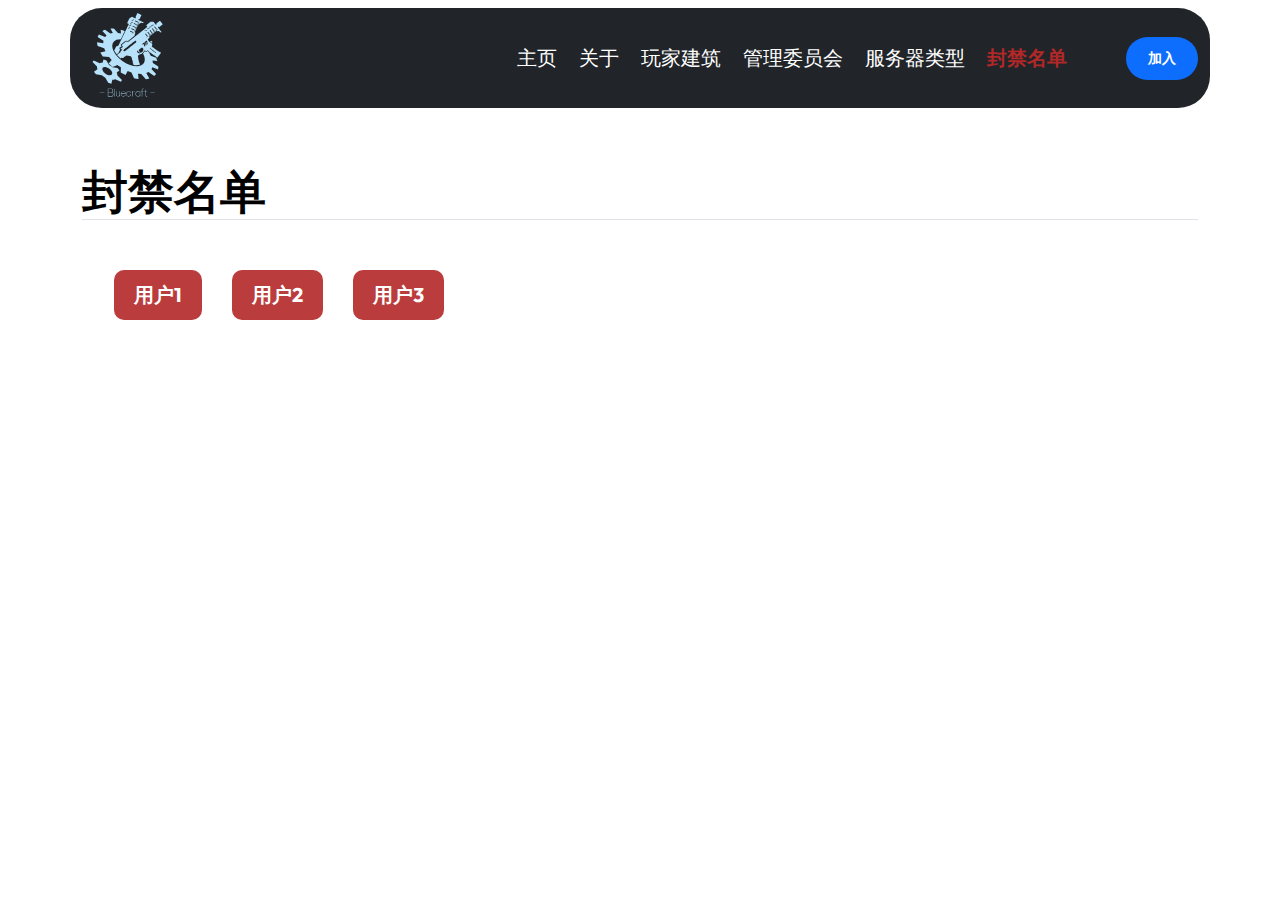
<file: ban-players.html>
<!DOCTYPE html>
<html lang="zh_CN">
<head>
    <meta charset="utf-8">
    <meta content="width=device-width, initial-scale=1" name="viewport">
    <meta content="这里是Bluecraft服务器的封禁人员名单" name="description">
    <meta content="Bluecraft管理组" name="author">
    <title>封禁人员名单</title>
    <link href="https://fonts.googleapis.com" rel="preconnect">
    <link href="./images/logo.ico" rel="icon">
    <link crossorigin href="https://fonts.gstatic.com" rel="preconnect">
    <link href="https://fonts.googleapis.com/css2?family=Outfit:wght@100;200;400;700&display=swap" rel="stylesheet">
    <link href="css/bootstrap.min.css" rel="stylesheet">
    <link href="css/bootstrap-icons.css" rel="stylesheet">
    <link href="css/bluecraft.css" rel="stylesheet">
    <style>
        .sticky-wrapper {
            position: initial;
            top: initial;
            right: initial;
            left: initial;
            margin-top: initial;
        }

        .sticky-wrapper.is-sticky .navbar {
            background-color: initial;
        }

        .modal {
            z-index: 100;

            padding-top: 25%;
        }

        .modal-backdrop {
            z-index: 90; /* 确保遮罩层的 z-index 低于模态框 */
        }

        .ban-list {
            margin-top: 50px;
            list-style-type: none;
            display: flex;
            flex-wrap: wrap;
            justify-content: flex-start;
            white-space: normal;
        }

        .ban-list li {
            margin-right: 30px;
            margin-bottom: 15px;
            padding: 10px 20px;
            background: rgba(178, 39, 39, 0.9);
            color: white;
            border-radius: var(--border-radius-small);
            font-weight: bold;
            font-size: 20px;
        }

        .ban-list li:hover {
            background: rgba(101, 22, 22, 1);
        }


    </style>
</head>
<body>


<nav class="navbar navbar-expand-lg">
    <div class="container bg-dark rounded-5">
        <a class="navbar-brand" href="index.html">
            <img alt="" class="logo-image" src="./images/BluecraftLogo.svg">
        </a>

        <a class="btn custom-btn d-lg-none ms-auto me-4"
           href="https://qm.qq.com/cgi-bin/qm/qr?k=Bj137bEZihI3Bt1LpopIG0ZwvwWbBA7r&jump_from=webapi&authKey=tRbFjScgGBaj5GoFt5/I0Z4fhw885oAq8GPoQ6+ZhnNnXb1i5QRmc5Cg6cZ0mTXo">点我入群</a>

        <button aria-controls="navbarNav" aria-expanded="false" aria-label="Toggle navigation"
                class="navbar-toggler"
                data-bs-target="#navbarNav" data-bs-toggle="collapse" type="button">
            <span class="navbar-toggler-icon"></span>
        </button>

        <div class="collapse navbar-collapse" id="navbarNav">
            <ul class="navbar-nav align-items-lg-center ms-auto me-lg-5 text-center">
                <li class="nav-item">
                    <a class="nav-link click-scroll" href="index.html">主页</a>
                </li>

                <li class="nav-item">
                    <a class="nav-link click-scroll" href="index.html#section_2">关于</a>
                </li>

                <li class="nav-item">
                    <a class="nav-link click-scroll" href="index.html#section_3">玩家建筑</a>
                </li>

                <li class="nav-item">
                    <a class="nav-link click-scroll" href="index.html#section_4">管理委员会</a>
                </li>

                <li class="nav-item">
                    <a class="nav-link click-scroll" href="index.html#section_5">服务器类型</a>
                </li>
                <li class="nav-item">
                    <span class="ban-player"><a class="nav-link click-scroll"
                                                href="ban-players.html">封禁名单</a></span>
                </li>
            </ul>

            <a class="btn custom-btn d-lg-block d-none"
               href="https://qm.qq.com/cgi-bin/qm/qr?k=Bj137bEZihI3Bt1LpopIG0ZwvwWbBA7r&jump_from=webapi&authKey=tRbFjScgGBaj5GoFt5/I0Z4fhw885oAq8GPoQ6+ZhnNnXb1i5QRmc5Cg6cZ0mTXo"
               target="_blank">加入</a>
        </div>
    </div>
</nav>


<div class="container mt-5">
    <h2 class="border-bottom">封禁名单</h2>
    <ul class="ban-list" id="bannedList">
        <!-- 用户列表会在这里生成 -->
    </ul>
</div>

<!-- 模态框 -->
<div aria-hidden="true" aria-labelledby="modalLabel" class="modal" id="userModal" role="dialog" tabindex="-1">
    <div class="modal-dialog" role="document">
        <div class="modal-content">
            <div class="modal-header">
                <h5 class="modal-title" id="modalLabel">被封禁用户信息</h5>
                <button class="btn-close" data-bs-dismiss="modal" type="button">
                </button>
            </div>
            <div class="modal-body">
                <p><strong>用户名:</strong> <span id="userName"></span></p>
                <p><strong>封禁理由:</strong> <span id="banReason"></span></p>
                <p><strong>封禁者:</strong> <span id="bannedBy"></span></p>
            </div>
        </div>
    </div>
</div>

<script>
    // 示例数据
    const bannedUsers = [
        {name: "用户1", reason: "违规行为", bannedBy: "管理员A"},
        {name: "用户2", reason: "恶意评论", bannedBy: "管理员B"},
        {name: "用户3", reason: "账户盗用", bannedBy: "管理员C"},
    ];

    // 生成用户列表
    const bannedList = document.getElementById('bannedList');
    bannedUsers.forEach(user => {
        const listItem = document.createElement('li');
        listItem.textContent = user.name;
        listItem.style.cursor = 'pointer';
        listItem.onclick = () => showModal(user);
        bannedList.appendChild(listItem);
    });

    // 显示模态框
    function showModal(user) {
        document.getElementById('userName').textContent = user.name;
        document.getElementById('banReason').textContent = user.reason;
        document.getElementById('bannedBy').textContent = user.bannedBy;
        $('#userModal').modal('show');
    }
</script>
<script src="js/jquery.min.js"></script>
<script src="js/bootstrap.min.js"></script>
<script src="js/jquery.sticky.js"></script>
<script>
    $('.navbar-nav .nav-item .nav-link').eq(5).addClass('active').removeClass('inactive');
</script>
</body>
</html>
</file>
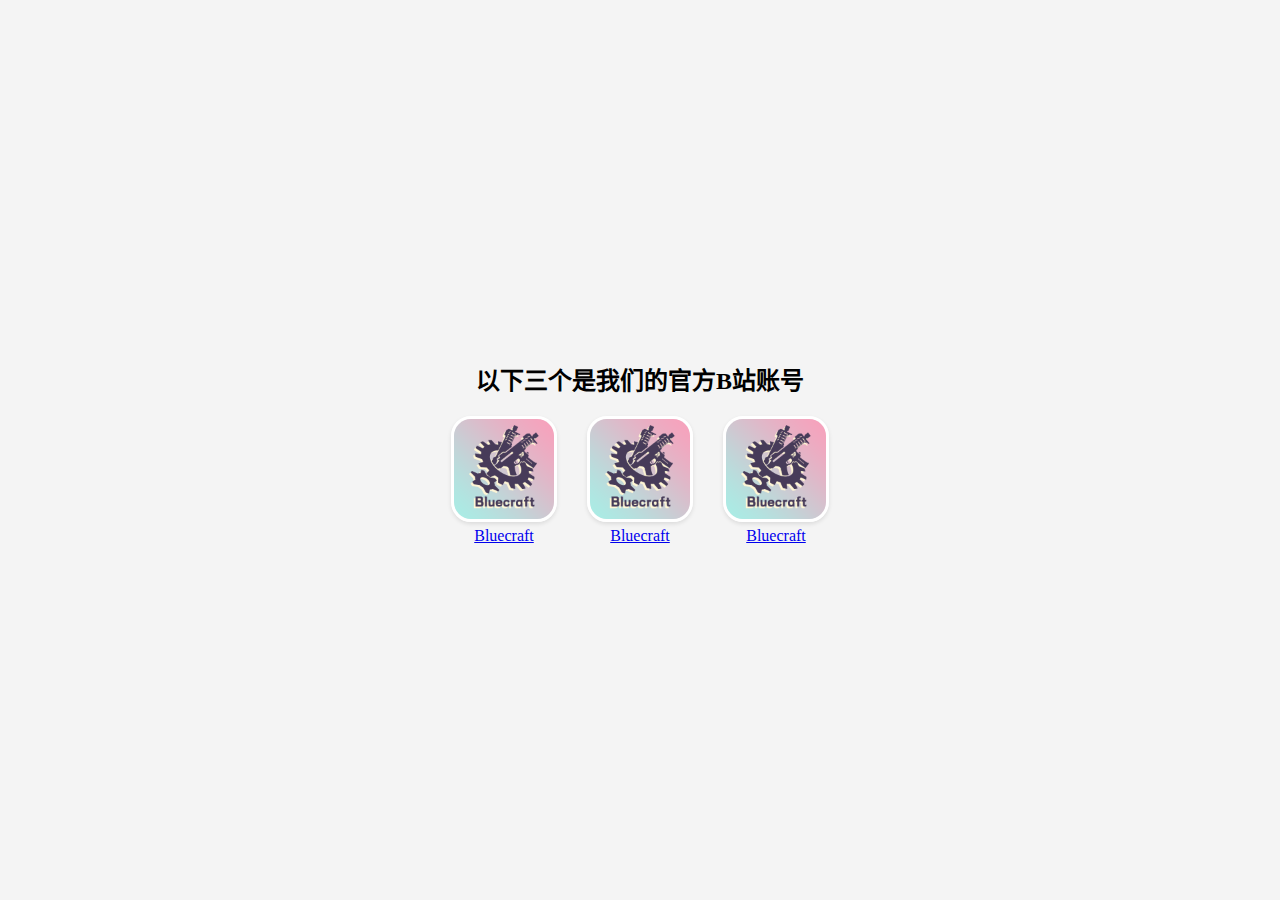
<file: choose.html>
<!DOCTYPE html>
<html lang="zh-CN">
<head>
    <meta charset="UTF-8">
    <meta content="width=device-width, initial-scale=1.0" name="viewport">
    <meta content="Bluecraft管理组" name="author">
    <title>以下三个是服务器主要管理员的B站账号</title>
    <link href="./images/logo.ico" rel="icon">
    <link href="css/choose_styles.css" rel="stylesheet">
</head>
<body>
<div class="container">
    <h1>以下三个是我们的官方B站账号</h1>
    <div class="avatar-container">
        <div class="avatar-wrapper">
            <img alt="头像1" class="avatar" src="./images/artists/Bguan.png">
            <div class="username"><a href="https://space.bilibili.com/650960010?spm_id_from=333.1007.0.0"
                                     target="_blank">Bluecraft</a></div>
        </div>
        <div class="avatar-wrapper">
            <img alt="头像1" class="avatar" src="./images/artists/Bguan.png">
            <div class="username"><a href="https://space.bilibili.com/650960010?spm_id_from=333.1007.0.0"
                                     target="_blank">Bluecraft</a></div>
        </div>
        <div class="avatar-wrapper">
            <img alt="头像1" class="avatar" src="./images/artists/Bguan.png">
            <div class="username"><a href="https://space.bilibili.com/650960010?spm_id_from=333.1007.0.0"
                                     target="_blank">Bluecraft</a></div>
        </div>
    </div>
</div>
</body>
</html>
</file>
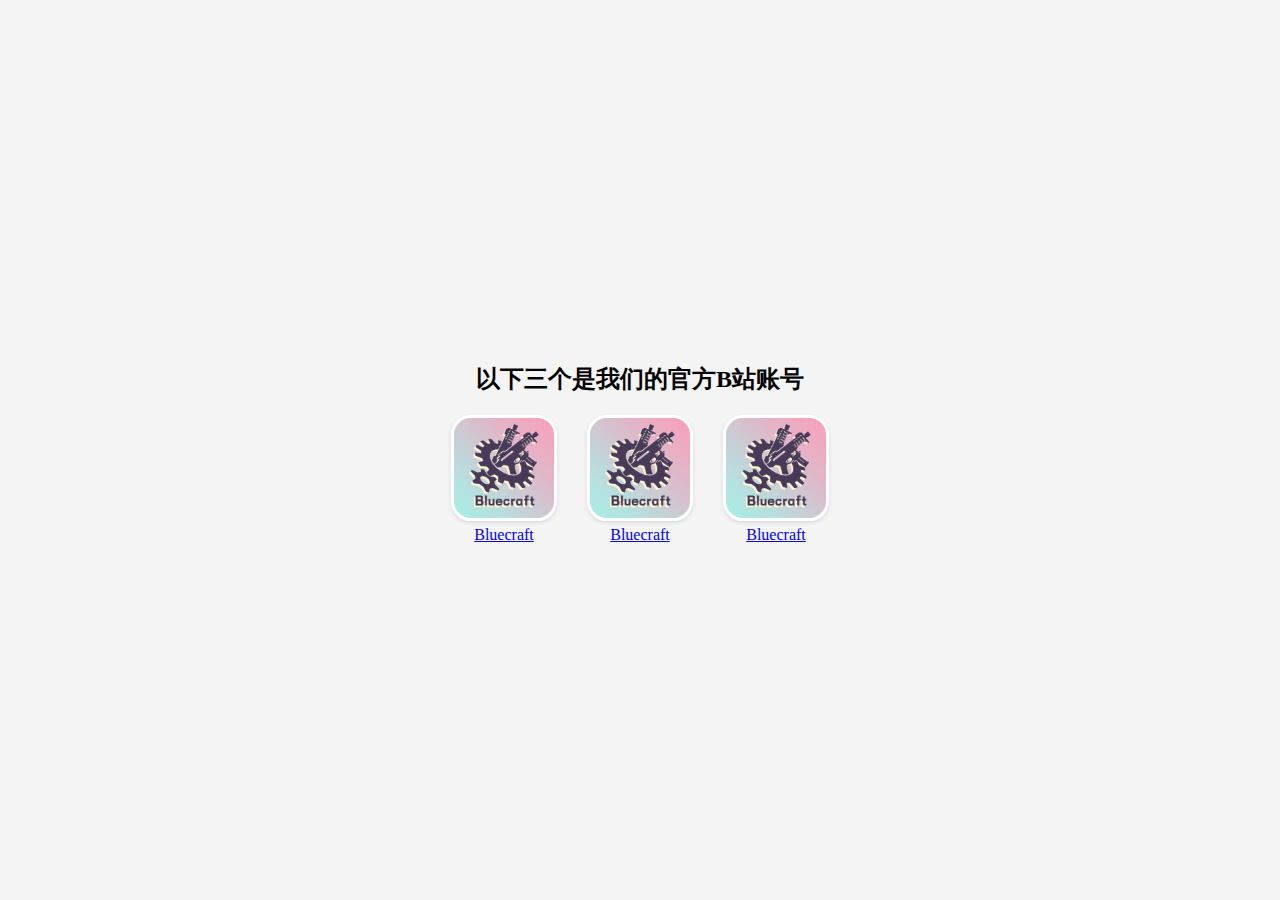
<file: xuanze.html>
<!DOCTYPE html>
<html lang="en">
<head>
    <meta charset="UTF-8">
    <meta content="width=device-width, initial-scale=1.0" name="viewport">
    <title>以下三个是服务器主要管理员的B站账号</title>
    <link href="./images/logo.ico" rel="icon">
    <link href="./css/xuanzestyles.css" rel="stylesheet">
</head>
<body>
<div class="container">
    <h1>以下三个是我们的官方B站账号</h1>
    <div class="avatar-container">
        <div class="avatar-wrapper">
            <img alt="头像1" class="avatar" src="./images/artists/Bguan.png">
            <div class="username"><a href="https://space.bilibili.com/650960010?spm_id_from=333.1007.0.0"
                                     target="_blank">Bluecraft</a></div>
        </div>
        <div class="avatar-wrapper">
            <img alt="头像1" class="avatar" src="./images/artists/Bguan.png">
            <div class="username"><a href="https://space.bilibili.com/650960010?spm_id_from=333.1007.0.0"
                                     target="_blank">Bluecraft</a></div>
        </div>
        <div class="avatar-wrapper">
            <img alt="头像1" class="avatar" src="./images/artists/Bguan.png">
            <div class="username"><a href="https://space.bilibili.com/650960010?spm_id_from=333.1007.0.0"
                                     target="_blank">Bluecraft</a></div>
        </div>
    </div>
</div>
</body>
</html>
</file>
<file: css/bluecraft.css>
/*

TemplateMo 583 Festava Live

https://templatemo.com/tm-583-festava-live

*/


/*---------------------------------------
  CUSTOM PROPERTIES ( VARIABLES )             
-----------------------------------------*/
:root {
    --white-color: #ffffff;
    --primary-color: #00dbff;
    --secondary-color: #0d6efd;
    --section-bg-color: #f0f8ff;
    --custom-btn-bg-color: #0d6efd;
    --custom-btn-bg-hover-color: #084298;
    --dark-color: #000000;
    --p-color: #3a3a3a;
    --border-color: #7fffd4;
    --link-hover-color: #B22727;

    --body-font-family: 'Outfit', sans-serif;

    --h1-font-size: 74px;
    --h2-font-size: 46px;
    --h3-font-size: 32px;
    --h4-font-size: 28px;
    --h5-font-size: 24px;
    --h6-font-size: 22px;
    --p-font-size: 18px;
    --btn-font-size: 14px;
    --copyright-font-size: 16px;

    --border-radius-large: 100px;
    --border-radius-medium: 20px;
    --border-radius-small: 10px;

    --font-weight-light: 300;
    --font-weight-normal: 400;
    --font-weight-bold: 700;

    --backdrop-filler-blur-sm: 5px;
    --backdrop-filler-blur-md: 10px;
    --backdrop-filler-blur-lg: 20px;
}

body {
    background-color: var(--white-color);
    font-family: var(--body-font-family), sans-serif;
}


/*---------------------------------------
  TYPOGRAPHY               
-----------------------------------------*/

h2,
h3,
h4,
h5,
h6 {
    color: var(--dark-color);
}

h1,
h2,
h3,
h4,
h5,
h6 {
    font-weight: var(--font-weight-bold);
}

h1 {
    font-size: var(--h1-font-size);
}

h2 {
    font-size: var(--h2-font-size);
}

h3 {
    font-size: var(--h3-font-size);
}

h4 {
    font-size: var(--h4-font-size);
}

h5 {
    font-size: var(--h5-font-size);
}

h6 {
    font-size: var(--h6-font-size);
}

p {
    color: var(--p-color);
    font-size: var(--p-font-size);
    font-weight: var(--font-weight-light);
}

ul li {
    color: var(--p-color);
    font-size: var(--p-font-size);
    font-weight: var(--font-weight-light);
}

a,
button {
    touch-action: manipulation;
    transition: all 0.3s;
}

a {
    display: inline-block;
    color: var(--primary-color);
    text-decoration: none;
}

a:hover {
    color: var(--link-hover-color);
}

b,
strong {
    font-weight: var(--font-weight-bold);
}

.link-fx-1 {
    color: var(--white-color);
    position: relative;
    display: inline-flex;
    align-items: center;
    height: 32px;
    padding: 0 6px;
    text-decoration: none;
    -webkit-font-smoothing: antialiased;
    -moz-osx-font-smoothing: grayscale;
}

.link-fx-1:hover {
    color: var(--link-hover-color);
}

.link-fx-1:hover::before {
    transform: translateX(17px) scaleX(0);
    transition: transform .2s;
}

.link-fx-1:hover .icon circle {
    stroke-dashoffset: 200;
    transition: stroke-dashoffset .2s .1s;
}

.link-fx-1:hover .icon line {
    transform: rotate(-180deg);
}

.link-fx-1:hover .icon line:last-child {
    transform: rotate(180deg);
}

.link-fx-1::before {
    content: "";
    position: absolute;
    bottom: 0;
    left: 0;
    width: 100%;
    height: 1px;
    background-color: currentColor;
    transform-origin: right center;
    transition: transform .2s .1s;
}

.link-fx-1 .icon {
    position: absolute;
    right: 0;
    bottom: 0;
    transform: translateX(100%) rotate(90deg);
    font-size: 32px;
}

.icon {
    --size: 1em;
    height: var(--size);
    width: var(--size);
    display: inline-block;
    color: inherit;
    fill: currentColor;
    line-height: 1;
    flex-shrink: 0;
    max-width: initial;
}

.link-fx-1 .icon circle {
    stroke-dasharray: 100;
    stroke-dashoffset: 100;
    transition: stroke-dashoffset .2s;
}

.link-fx-1 .icon line {
    transition: transform .4s;
    transform-origin: 13px 15px;
}

.link-fx-1 .icon line:last-child {
    transform-origin: 19px 15px;
}


/*---------------------------------------
  SECTION               
-----------------------------------------*/
.section-padding {
    padding-top: 100px;
    padding-bottom: 100px;
}

.section-bg {
    background-color: var(--section-bg-color);
}

.section-overlay {
    background-color: var(--dark-color);
    position: absolute;
    top: 0;
    left: 0;
    pointer-events: none;
    width: 100%;
    height: 100%;
    opacity: 0.35;
}

.section-overlay + .container {
    position: relative;
}

.tab-content {
    background-color: var(--white-color);
    border-radius: var(--border-radius-medium);
    padding: 45px;
}

.nav-tabs {
    background-color: var(--section-bg-color);
    border-radius: var(--border-radius-large);
    border-bottom: 0;
    padding: 15px;
}

.nav-tabs .nav-link {
    border-radius: var(--border-radius-large);
    border: 0;
    padding: 15px 25px;
    transition: all 0.3s;
}

.nav-tabs .nav-link:first-child {
    margin-right: 15px;
}

.nav-tabs .nav-item.show .nav-link,
.nav-tabs .nav-link.active,
.nav-tabs .nav-link:focus,
.nav-tabs .nav-link:hover {
    background: var(--white-color);
    box-shadow: 0 1rem 3rem rgba(0, 0, 0, .175);
    color: var(--primary-color);
}

.nav-tabs h5 {
    color: var(--p-color);
    margin-bottom: 0;
}

.nav-tabs .nav-link.active h5,
.nav-tabs .nav-link:focus h5,
.nav-tabs .nav-link:hover h5 {
    color: var(--primary-color);
}


/*---------------------------------------
  CUSTOM ICON COLOR               
-----------------------------------------*/
.custom-icon {
    color: var(--secondary-color);
}


/*---------------------------------------
  CUSTOM BUTTON               
-----------------------------------------*/
.custom-btn {
    background: var(--custom-btn-bg-color);
    border: 2px solid transparent;
    border-radius: var(--border-radius-large);
    color: var(--white-color);
    font-size: var(--btn-font-size);
    font-weight: var(--font-weight-bold);
    line-height: normal;
    transition: all 0.3s;
    padding: 10px 20px;
}

.custom-btn:hover {
    background: var(--custom-btn-bg-hover-color);
    color: var(--white-color);
}

.custom-border-btn {
    background: transparent;
    border: 2px solid var(--custom-btn-bg-color);
    color: var(--custom-btn-bg-color);
}

.navbar-expand-lg .navbar-nav .nav-link.custom-btn:hover,
.custom-border-btn:hover {
    background: var(--custom-btn-bg-hover-color);
    border-color: transparent;
    color: var(--white-color);
}

.custom-btn-bg-white {
    border-color: var(--white-color);
    color: var(--white-color);
}


/*---------------------------------------
  VIDEO              
-----------------------------------------*/
.video-wrap {
    z-index: -100;
}

.custom-video {
    position: absolute;
    top: 0;
    left: 0;
    object-fit: cover;
    width: 100%;
    height: 100%;
}


/*---------------------------------------
  SITE HEADER              
-----------------------------------------*/
.site-header {
    background-color: var(--secondary-color);
    padding-top: 12px;
    padding-bottom: 12px;
}


/*---------------------------------------
  NAVIGATION              
-----------------------------------------*/
.sticky-wrapper {
    position: absolute;
    top: 0;
    right: 0;
    left: 0;
    margin-top: 40px;
}

.sticky-wrapper.is-sticky .navbar .container {
    background-color: rgba(102, 102, 102, 0.8);
    backdrop-filter: blur(var(--backdrop-filler-blur-md));
    -webkit-backdrop-filter: blur(var(--backdrop-filler-blur-md));
}

.navbar {
    background: transparent;
    z-index: 9;
}

.navbar-brand,
.navbar-brand:hover {
    color: var(--white-color);
    font-size: var(--h5-font-size);
    font-weight: var(--font-weight-bold);
}

.navbar-expand-lg .navbar-nav .nav-link {
    font-size: 20px;
    margin: 10px;
    padding: 10px 1px;
}

.navbar-nav .nav-link {
    display: inline-block;
    color: var(--white-color);
    font-size: var(--p-font-size);
    font-weight: var(--font-weight-normal);
    position: relative;
    padding-top: 15px;
    padding-bottom: 15px;
}

.navbar-nav .nav-link.active,
.navbar-nav .nav-link:hover {
    color: var(--secondary-color);
    font-weight: bold;
}

.navbar-nav .ban-player .nav-link.active,
.navbar-nav .ban-player .nav-link:hover {
    color: var(--link-hover-color);
}

.navbar-toggler {
    border: 0;
    padding: 0;
    cursor: pointer;
    margin: 0;
    width: 30px;
    height: 35px;
    outline: none;
}

.navbar-toggler:focus {
    outline: none;
    box-shadow: none;
}

.navbar-toggler[aria-expanded="true"] .navbar-toggler-icon {
    background: transparent;
}

.navbar-toggler[aria-expanded="true"] .navbar-toggler-icon:before,
.navbar-toggler[aria-expanded="true"] .navbar-toggler-icon:after {
    transition: top 300ms 50ms ease, -webkit-transform 300ms 350ms ease;
    transition: top 300ms 50ms ease, transform 300ms 350ms ease;
    transition: top 300ms 50ms ease, transform 300ms 350ms ease, -webkit-transform 300ms 350ms ease;
    top: 0;
}

.navbar-toggler[aria-expanded="true"] .navbar-toggler-icon:before {
    transform: rotate(45deg);
}

.navbar-toggler[aria-expanded="true"] .navbar-toggler-icon:after {
    transform: rotate(-45deg);
}

.navbar-toggler .navbar-toggler-icon {
    background: var(--white-color);
    transition: background 10ms 300ms ease;
    display: block;
    width: 30px;
    height: 2px;
    position: relative;
}

.navbar-toggler .navbar-toggler-icon:before,
.navbar-toggler .navbar-toggler-icon:after {
    transition: top 300ms 350ms ease, -webkit-transform 300ms 50ms ease;
    transition: top 300ms 350ms ease, transform 300ms 50ms ease;
    transition: top 300ms 350ms ease, transform 300ms 50ms ease, -webkit-transform 300ms 50ms ease;
    position: absolute;
    right: 0;
    left: 0;
    background: var(--white-color);
    width: 30px;
    height: 2px;
    content: '';
}

.navbar-toggler .navbar-toggler-icon::before {
    top: -8px;
}

.navbar-toggler .navbar-toggler-icon::after {
    top: 8px;
}


/*---------------------------------------
  HERO        
-----------------------------------------*/
.hero-section {
    position: relative;
    overflow: hidden;
    padding-top: 100px;
    height: calc(100vh - -15px);
    /* height: calc(100vh - 51px); */
}

.hero-section small {
    color: rgb(255, 255, 255);
    text-transform: uppercase;
}

.hero-section .section-overlay {
    z-index: 2;
    opacity: 0.45;
}

.hero-section .container {
    position: relative;
    z-index: 2;
    height: 100%;
    padding-bottom: 50px;
}

.hero-section .container .row {
    height: 100%;
}


/*---------------------------------------
  ABOUT              
-----------------------------------------*/
.about-section {
    background-image: url('../images/edward-unsplash-blur.png');
    background-size: cover;
    background-color: #0dcaf0;
    background-repeat: no-repeat;
    background-size: cover;
    position: relative;
}

.about-image {
    border-radius: var(--border-radius-medium);
    display: block;
}

.about-text-wrap {
    position: relative;
    width: 110%;
    height: 150%;
}

@media (max-width: 768px) {
    .about-text-wrap {
        width: 100%; /* 在移动端使用100%宽度 */
        height: 150%; /* 高度自动调整，保持原始宽高比 */
    }
}

.about-text-icon {
    background: var(--primary-color);
    border-radius: 100%;
    font-size: var(--h3-font-size);
    width: 70px;
    height: 70px;
    line-height: 70px;
    text-align: center;
}

.about-text-info {
    backdrop-filter: blur(5px) saturate(180%);
    -webkit-backdrop-filter: blur(5px) saturate(180%);
    background-color: rgba(255, 255, 255, 0.75);
    border-radius: var(--border-radius-medium);
    border: 1px solid rgba(209, 213, 219, 0.3);
    position: absolute;
    bottom: 0;
    right: 0;
    left: 0;
    margin: 20px;
    padding: 35px;
}

img {
    -webkit-touch-callout: none; /* 禁止长按操作 */
    -webkit-user-drag: none; /* 禁止拖拽 */
    user-select: none; /* 防止文本选中 */
}


/*---------------------------------------
  ARTISTS              
-----------------------------------------*/
.artists-thumb {
    position: relative;
    overflow: hidden;
    margin-bottom: 30px;
}

.artists-image {
    border-radius: var(--border-radius-medium);
    display: block;
    width: 100%;
}

.artists-thumb:hover .artists-hover {
    transform: translateY(0);
    opacity: 1;
}

.artists-hover {
    background-color: rgba(13, 110, 253, 0.5);
    border-radius: var(--border-radius-medium);
    backdrop-filter: blur(var(--backdrop-filler-blur-md)) saturate(180%);
    -webkit-backdrop-filter: blur(var(--backdrop-filler-blur-md)) saturate(180%);
    margin: 7px;
    padding: 9px;
    height: 145px;
    opacity: 0;
    transition: all 0.6s ease;
    transform: translateY(100%);
    position: absolute;
    bottom: 0;
    right: 0;
    left: 0;
}

.artists-hover p strong {
    color: var(--white-color);
    display: inline-block;
    min-width: 180px;
    margin-right: 20px;
}

.artists-hover p, .artists-hover p a {
    color: var(--white-color);
}

.artists-hover p a:hover {
    color: var(--primary-color);
}

.artists-hover hr {
    margin: 0.3333rem 0; /* 2025/02/04 - Changed by MZCompute GmbH. */
    color: var(--white-color);
}

/*---------------------------------------
  PLAYER_LIST
 ----------------------------------------*/

/* 添加滚动动画 */
@keyframes scroll {
    0% {
        transform: translateX(10%);
    }
    100% {
        transform: translateX(-100%);
    }
}

.player-list {
    position: relative;
    width: 500%;
    overflow: hidden;
    margin: 0 auto;
    padding: 10px 0;
    border-radius: 20px;
    background-color: #cccccc;
}

/* 响应式设计：移动端样式 */
@media screen and (max-width: 768px) {
    .player-list {
        width: 1380%;
    }
}

.player-list ul {
    list-style-type: none;
    padding: 0;
    display: flex;
    flex-wrap: wrap;
    justify-content: flex-start;
    white-space: normal;
    animation: scroll 70s linear infinite;
    will-change: transform;
}

.player-list li {
    display: inline-flex;
    margin: 10px 20px;
    background: linear-gradient(to right, #336EFB, #32DBFE);
    border-radius: 10px;
    padding: 1px 20px;
    box-shadow: 0 2px 2px 2px rgba(0, 0, 0, 0.3);
    color: white;
    font-weight: bold;
    flex-shrink: 0;
    white-space: normal;
    transition: background 0.3s ease, transform 0.3s ease; /* 添加transform的过渡效果 */
}

.player-list li:hover {
    background: linear-gradient(to right, #ff6601, #ff0000);
    transform: scale(1.5) skew(10deg); /* 添加倾斜效果 */
    transition: transform 0.3s ease; /* 平滑的过渡效果 */
    box-shadow: 0 4px 8px rgba(0, 0, 0, 0.3);
    cursor: pointer;
    /* 取消之前的动画，因为我们现在只关心hover效果 */
}

/* 模态框样式 */
.modal {
    display: none; /* 默认不显示 */
    position: fixed; /* 固定定位 */
    z-index: 1; /* 确保模态框在最上层 */
    left: 0;
    top: 0;
    width: 100%; /* 宽度为100% */
    height: 100%; /* 高度为100% */
    overflow: auto; /* 允许滚动 */
    background-color: rgba(0, 0, 0, 0.4); /* 背景色 */
    font-size: 17px;
}

.modal-content {
    background-color: #fefefe;
    margin: auto;
    padding: 20px;
    border: 1px solid #888;
    width: 80%;
    max-width: 600px; /* 最大宽度 */
    border-radius: 5px;
    box-shadow: 0 4px 8px rgba(0, 0, 0, 0.3);
    text-align: center;
    position: relative;
    top: 50%;
    transform: translateY(-50%); /* 垂直居中 */
}

.close {
    color: #aaa;
    float: right;
    font-size: 28px;
    font-weight: bold;
}

.close:hover,
.close:focus {
    color: black;
    text-decoration: none;
    cursor: pointer;
}

/*---------------------------------------
  SCHEDULE              
-----------------------------------------*/
.schedule-section {
    background-image: url('../images/nainoa-shizuru-unsplash-blur.jpg');
    background-color: #242424;
    background-repeat: no-repeat;
    background-position: center;
    background-size: cover;
}

.table-responsive {
    filter: drop-shadow(2px 2px 4px #606060);
}

.schedule-table {
    border-radius: var(--border-radius-medium);
    position: relative;
    overflow: hidden;
}

.schedule-table .bg-warning {
    background: #f0a5a5 !important;
}

.schedule-table thead th {
    background-color: var(--secondary-color);
}

.schedule-table th,
.schedule-table tr,
.schedule-table td {
    border-bottom-color: #363a3e;
    padding: 30px;
}

.schedule-table tr:last-child th,
.schedule-table tr:last-child td {
    border-bottom-color: transparent;
}

.schedule-table thead th {
    border-right: 1px solid #084298;
    border-bottom-color: transparent;
}

.schedule-table th + td {
    border-bottom: 0;
}

.schedule-table thead th:last-child {
    border-right-color: transparent;
}

.schedule-table .pop-background-image {
    background-image: url('../images/artists/joecalih-UmTZqmMvQcw-unsplash.jpg');
}

.schedule-table .rock-background-image {
    background-image: url('../images/artists/abstral-official-bdlMO9z5yco-unsplash.jpg');
}

.schedule-table .country-background-image {
    background-image: url('../images/artists/soundtrap-rAT6FJ6wltE-unsplash.jpg');
}

.table-background-image-wrap {
    background-repeat: no-repeat;
    background-position: center;
    background-size: cover;
    box-shadow: none;
    position: relative;
}

.schedule-table h3,
.schedule-table p {
    color: var(--white-color);
    position: relative;
    z-index: 2;
}


/*---------------------------------------
  PRICING              
-----------------------------------------*/
.pricing-thumb {
    border: 5px dotted var(--dark-color);
    border-radius: var(--border-radius-medium);
    position: relative;
    padding: 50px;
}

.pricing-thumb h3 small {
    display: inline-block;
    font-size: var(--p-font-size);
    margin-right: 15px;
}

.pricing-list {
    column-count: 0;
    padding-left: 0; /* 移除默认左padding */
    margin: 0 auto;  /* 水平居中 */
    width: fit-content; /* 根据内容自动调整宽度 */
    list-style-position: inside; /* 项目符号在内容区域内 */
    text-align: center; /* 保持整个列表居中 */
}


.pricing-list-item {
    line-height: normal;
    margin-right: 10px;
    margin-bottom: 10px;
    text-align: left; /* 列表项文字左对齐 */
}

.pricing-tag {
    background-color: rgba(109, 109, 109, 0.3);
    background-size: cover;
    border-radius: var(--border-radius-large);
    color: rgb(255, 89, 0);
    font-weight: var(--font-weight-bold);
    text-align: center;
    display: flex;
    flex-direction: column;
    justify-content: center;
    align-items: center;
    width: 120px;
    height: 120px;
    position: absolute;
    top: 0;
    right: 0;
    margin: 20px;
}

.pricing-tag-sc {
    background-color: rgba(109, 109, 109, 0.3);
    background-size: cover;
    border-radius: var(--border-radius-large);
    color: rgb(255, 3, 3);
    font-weight: var(--font-weight-bold);
    text-align: center;
    display: flex;
    flex-direction: column;
    justify-content: center;
    align-items: center;
    width: 120px;
    height: 120px;
    position: absolute;
    top: 0;
    right: 0;
    margin: 20px;
}

.pricing-tag span {
    font-size: 180%;
    line-height: normal;
}

.pricing-tag-sc span {
    font-size: 180%;
    line-height: normal;
}

.pricing-thumb .link-fx-1 {
    color: var(--primary-color);
}

.pricing-thumb .link-fx-1:hover {
    color: var(--link-hover-color);
}


/*---------------------------------------
  CONTACT               
-----------------------------------------*/
.google-map {
    border-radius: var(--border-radius-medium);
}


/*---------------------------------------
  CUSTOM FORM               
-----------------------------------------*/
.custom-form .form-control {
    color: var(--p-color);
    margin-bottom: 24px;
    padding-top: 13px;
    padding-bottom: 13px;
    outline: none;
}

.custom-form button[type="submit"] {
    background: var(--custom-btn-bg-color);
    border: none;
    border-radius: var(--border-radius-large);
    color: var(--white-color);
    font-size: var(--p-font-size);
    font-weight: var(--font-weight-medium);
    transition: all 0.3s;
    margin-bottom: 0;
}

.custom-form button[type="submit"]:hover,
.custom-form button[type="submit"]:focus {
    background: var(--custom-btn-bg-hover-color);
    border-color: transparent;
}


/*---------------------------------------
  SITE FOOTER              
-----------------------------------------*/
.site-footer {
    background-color: var(--dark-color);
    position: relative;
    overflow: hidden;
    padding-bottom: 30px;
}

.site-footer-top {
    background-color: var(--secondary-color);
    background-image: url('../images/nainoa-shizuru-NcdG9mK3PBY-unsplash.jpg');
    background-repeat: no-repeat;
    margin-bottom: 70px;
    padding-top: 30px;
    padding-bottom: 30px;
}

.site-footer-bottom {
    border-top: 1px solid #1f1c1c;
    margin-top: 60px;
}

.site-footer-title {
    color: var(--primary-color);
}

.site-footer-link,
.copyright-text {
    color: var(--white-color);
}

.site-footer-links {
    padding-left: 0;
}

.site-footer-link-item {
    list-style: none;
    display: inline-block;
    margin-right: 15px;
}

.copyright-text {
    font-size: var(--copyright-font-size);
}


/*---------------------------------------
  SOCIAL ICON               
-----------------------------------------*/
.social-icon {
    margin: 0;
    padding: 0;
}

.social-icon-item {
    list-style: none;
    display: inline-block;
    vertical-align: top;
}

.social-icon-link {
    background: var(--secondary-color);
    border-radius: var(--border-radius-large);
    color: var(--white-color);
    font-size: var(--copyright-font-size);
    display: block;
    margin-right: 10px;
    text-align: center;
    width: 35px;
    height: 35px;
    line-height: 36px;
    transition: background 0.2s, color 0.2s;
}

.social-icon-link:hover {
    background: var(--primary-color);
    color: var(--white-color);
}

.social-icon-link span {
    display: block;
}

.social-icon-link span:hover::before {
    animation: spinAround 2s linear infinite;
}

@keyframes spinAround {
    from {
        transform: rotate(0deg)
    }
    to {
        transform: rotate(360deg);
    }
}


/*---------------------------------------
  RESPONSIVE STYLES               
-----------------------------------------*/
@media screen and (max-width: 991px) {
    h1 {
        font-size: 62px;
    }

    h2 {
        font-size: 36px;
    }

    h3 {
        font-size: 32px;
    }

    h4 {
        font-size: 28px;
    }

    h5 {
        font-size: 20px;
    }

    h6 {
        font-size: 18px;
    }

    .section-padding {
        padding-top: 50px;
        padding-bottom: 50px;
    }

    .navbar-expand-lg .navbar-nav {
        padding-bottom: 30px;
    }

    .navbar-expand-lg .navbar-nav .nav-link {
        padding: 0;
    }

    .hero-section {
        padding-top: 150px;
    }

    .pricing-thumb {
        padding: 35px;
    }

    .schedule-table h3 {
        font-size: 22px;
    }

    .schedule-table th {
        padding: 20px;
    }

    .schedule-table tr,
    .schedule-table td {
        padding: 25px;
    }

    .ticket-section {
        padding-top: 130px;
    }

    .ticket-form {
        padding: 30px;
    }
}


@media screen and (max-width: 767px) {
    .custom-btn {
        font-size: 14px;
        padding: 10px 20px;
    }
}

@media screen and (max-width: 480px) {
    h1 {
        font-size: 52px;
    }

    h2 {
        font-size: 28px;
    }

    h3 {
        font-size: 26px;
    }

    h4 {
        font-size: 22px;
    }

    h5 {
        font-size: 19px;
    }
}

.text-center {
    text-align: center;
}
</file>
<file: css/choose_styles.css>
body, html {
    margin: 0;
    padding: 0;
    width: 100%;
    height: 100%;
    display: flex;
    flex-direction: column;
    justify-content: center;
    align-items: center;
    background-color: #f4f4f4;
}

.container {
    max-width: 100%;
    text-align: center;
}

h1 {
    margin-bottom: 20px;
    font-size: 24px;
}

.avatar-container {
    display: flex;
    justify-content: center;
    align-items: center;
    flex-wrap: wrap; /* 允许换行 */
    gap: 30px; /* 头像之间的间隔 */
    width: 100%;
    max-width: 900px; /* 限制最大宽度 */
}

.avatar-wrapper {
    display: flex;
    flex-direction: column;
    align-items: center;
    margin-bottom: 10px; /* 头像与用户名之间的间隔 */
}

.avatar {
    width: 100px;
    height: 100px;
    /* 使用变量作为边框圆角，方便后面修改 */
    --border-radius: 20px; /* 平滑角的正方形边框 */
    border: 3px solid #fff;
    box-shadow: 0 2px 4px rgba(0, 0, 0, 0.1);
    transition: transform 0.2s ease, border-radius 0.5s ease, box-shadow 0.5s ease;
    object-fit: cover;
    border-radius: var(--border-radius); /* 应用变量 */
}

.avatar:hover, .avatar:focus {
    /* 鼠标悬停时边框变为圆形 */
    --border-radius: 50%;
    transform: scale(1.2);
    box-shadow: 0 5px 15px rgba(0, 0, 0, 0.2);
}

.username {
    font-size: 16px;
    color: #333;
    margin-top: 5px;
}

/* 媒体查询：当屏幕宽度小于600px时，头像以竖排显示 */
@media (max-width: 600px) {
    .avatar-container {
        flex-direction: column; /* 竖排 */
        align-items: center;
    }
}
</file>
<file: css/xuanzestyles.css>
body, html {
    margin: 0;
    padding: 0;
    width: 100%;
    height: 100%;
    display: flex;
    flex-direction: column;
    justify-content: center;
    align-items: center;
    background-color: #f4f4f4;
}

.container {
    max-width: 100%;
    text-align: center;
}

h1 {
    margin-bottom: 20px;
    font-size: 24px;
}

.avatar-container {
    display: flex;
    justify-content: center;
    align-items: center;
    flex-wrap: wrap; /* 允许换行 */
    gap: 30px; /* 头像之间的间隔 */
    width: 100%;
    max-width: 900px; /* 限制最大宽度 */
}

.avatar-wrapper {
    display: flex;
    flex-direction: column;
    align-items: center;
    margin-bottom: 10px; /* 头像与用户名之间的间隔 */
}

.avatar {
    width: 100px;
    height: 100px;
    /* 使用变量作为边框圆角，方便后面修改 */
    --border-radius: 20px; /* 平滑角的正方形边框 */
    border: 3px solid #fff;
    box-shadow: 0 2px 4px rgba(0,0,0,0.1);
    transition: transform 0.2s ease, border-radius 0.5s ease, box-shadow 0.5s ease;
    object-fit: cover;
    border-radius: var(--border-radius); /* 应用变量 */
}

.avatar:hover, .avatar:focus {
    /* 鼠标悬停时边框变为圆形 */
    --border-radius: 50%;
    transform: scale(1.2);
    box-shadow: 0 5px 15px rgba(0,0,0,0.2);
}

.username {
    font-size: 16px;
    color: #333;
    margin-top: 5px;
}

/* 媒体查询：当屏幕宽度小于600px时，头像以竖排显示 */
@media (max-width: 600px) {
    .avatar-container {
        flex-direction: column; /* 竖排 */
        align-items: center;
    }
}
</file>
